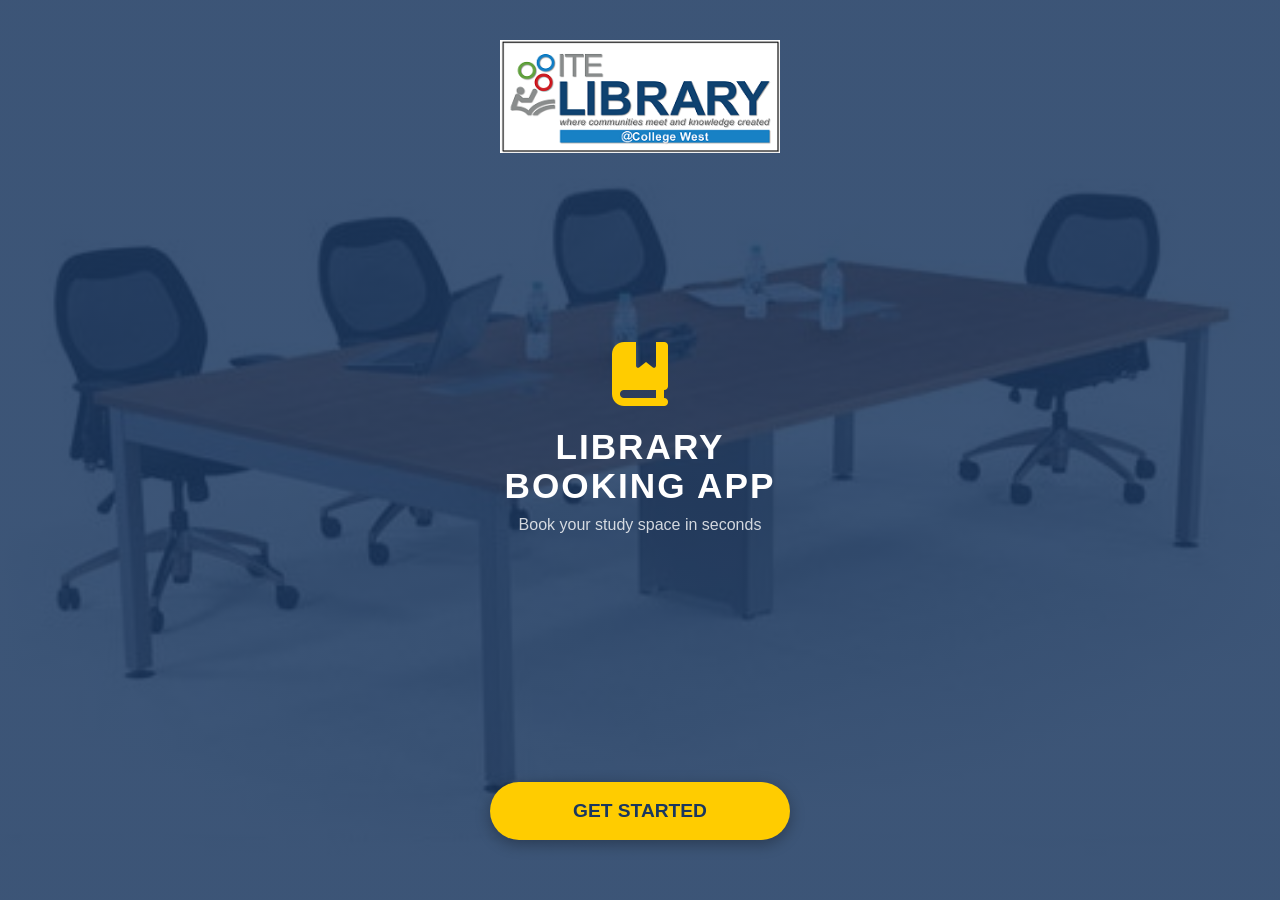
<file: index.html>
<!DOCTYPE html>
<html lang="en">
<head>
    <meta charset="UTF-8">
    <meta name="viewport" content="width=device-width, initial-scale=1.0">
    <title>Library Booking App | ITE College West</title>
    <link rel="stylesheet" href="https://cdnjs.cloudflare.com/ajax/libs/font-awesome/6.5.1/css/all.min.css">
    <style>
        /* Modern Styles */
        body {
            margin: 0;
            padding: 0;
            font-family: 'Segoe UI', Tahoma, Geneva, Verdana, sans-serif;
            background: linear-gradient(rgba(26, 55, 95, 0.85), rgba(26, 55, 95, 0.85)), 
                        url('img/office.jpeg') no-repeat center center fixed;
            background-size: cover;
            height: 100vh;
            display: flex;
            flex-direction: column;
            align-items: center;
            justify-content: space-between; /* Keeps logo top, buttons bottom */
            color: white;
            text-align: center;
        }

        /* Top Section for Logo */
        .header {
            margin-top: 40px;
            width: 100%;
        }

        .logo {
            width: 280px;
            height: auto;
        }

        /* Middle Section for App Name */
        .main-content {
            margin-bottom: 50px;
        }

        .book-icon {
            font-size: 4rem;
            color: #ffcc00; /* ITE Gold color */
            margin-bottom: 15px;
        }

        .app-title {
            font-size: 2.2rem;
            font-weight: bold;
            letter-spacing: 2px;
            line-height: 1.1;
            margin: 0;
        }

        .subtitle {
            font-size: 1rem;
            opacity: 0.8;
            margin-top: 10px;
        }

        /* Bottom Section for Buttons */
        .footer {
            width: 100%;
            padding-bottom: 60px;
        }

        .get-started {
            background-color: #ffcc00;
            color: #1a375f;
            border: none;
            padding: 18px 0;
            width: 80%;
            max-width: 300px;
            font-size: 1.2rem;
            font-weight: bold;
            border-radius: 50px;
            cursor: pointer;
            box-shadow: 0 4px 15px rgba(0,0,0,0.3);
            transition: 0.3s;
        }

        .get-started:hover {
            background-color: white;
            transform: scale(1.03);
        }

        .login-link {
            display: block;
            margin-top: 20px;
            color: white;
            text-decoration: none;
            font-size: 0.9rem;
        }

        .login-link span {
            font-weight: bold;
            text-decoration: underline;
            color: #ffcc00;
        }
    </style>
</head>
<body>

    <div class="header">
        <img src="img/library logo_CW-small.png" height= "500" alt="ITE College West" class="logo">
    </div>

    <div class="main-content">
        <div class="book-icon">
            <i class="fa-solid fa-book-bookmark"></i>
        </div>
        <h1 class="app-title">LIBRARY <br> BOOKING APP</h1>
        <p class="subtitle">Book your study space in seconds</p>
    </div>

    <div class="footer">
        <a href="login.php" style="text-decoration: none;">
            <button class="get-started">GET STARTED</button>
        </a>

    </div>

</body>
</html>
</file>
